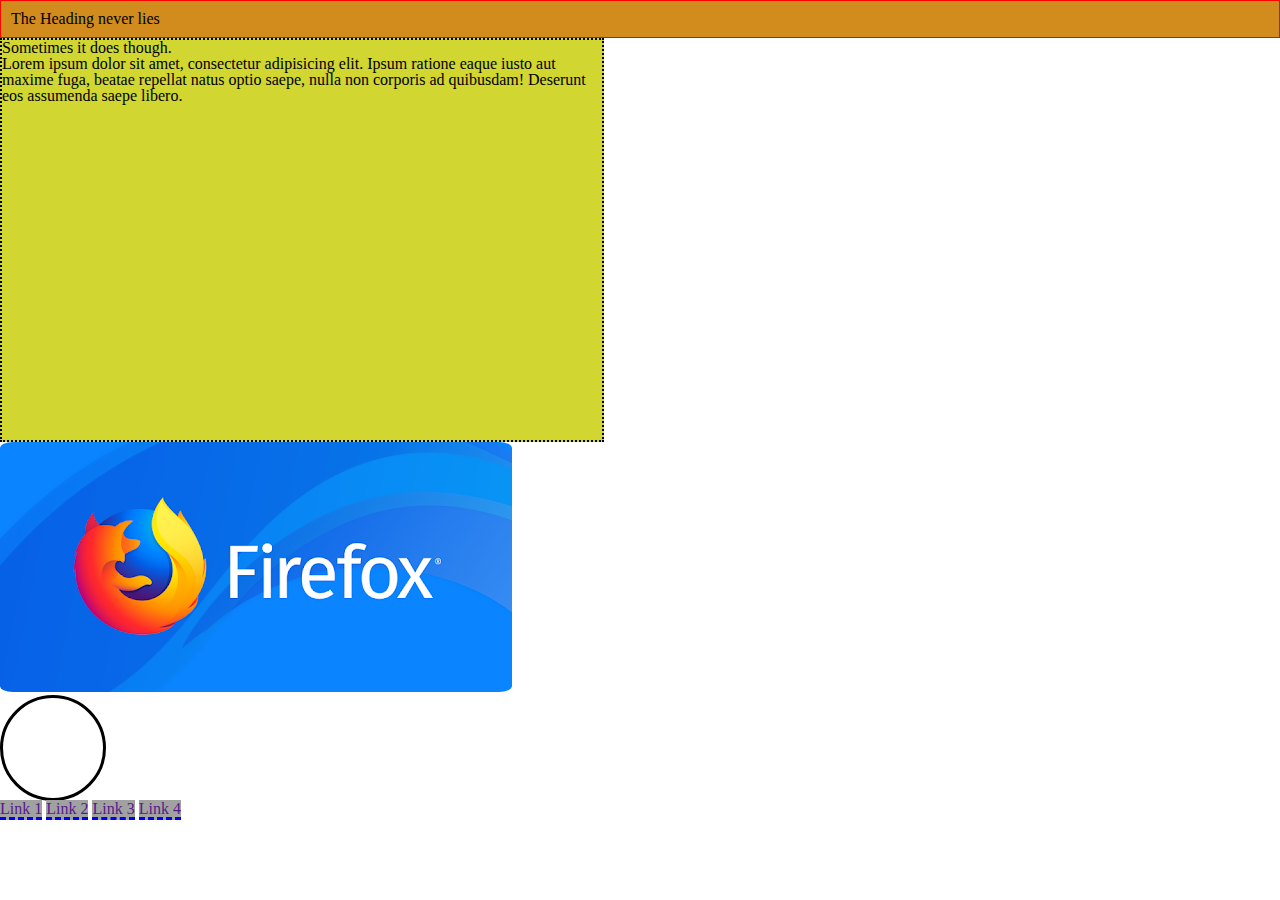
<file: Ex2-assignment-level-1-EHaaak/index.html>
<!DOCTYPE html>
<html lang="en">
<head>
    <meta charset="UTF-8">
    <meta name="viewport" content="width=device-width, initial-scale=1.0">
    <title>Document</title>
    <link rel="stylesheet" href="./assets/stylesheets/main.css">
</head>
<body>
    <h1>The Heading never lies</h1>
    <p>Sometimes it does though.<br> Lorem ipsum dolor sit amet, consectetur adipisicing elit. Ipsum ratione eaque iusto aut maxime fuga, beatae repellat natus optio saepe, nulla non corporis ad quibusdam! Deserunt eos assumenda saepe libero.</p>
    <img src="./assets/images/firefox-wallpaper.png" alt="Firefox Wallpaper">
    <div class="circle"></div>
    <footer>
        <ul>
            <li><a href="">Link 1</a></li>
            <li><a href="">Link 2</a></li>
            <li><a href="">Link 3</a></li>
            <li><a href="">Link 4</a></li>
        </ul>
    </footer>
</body>
</html>
</file>
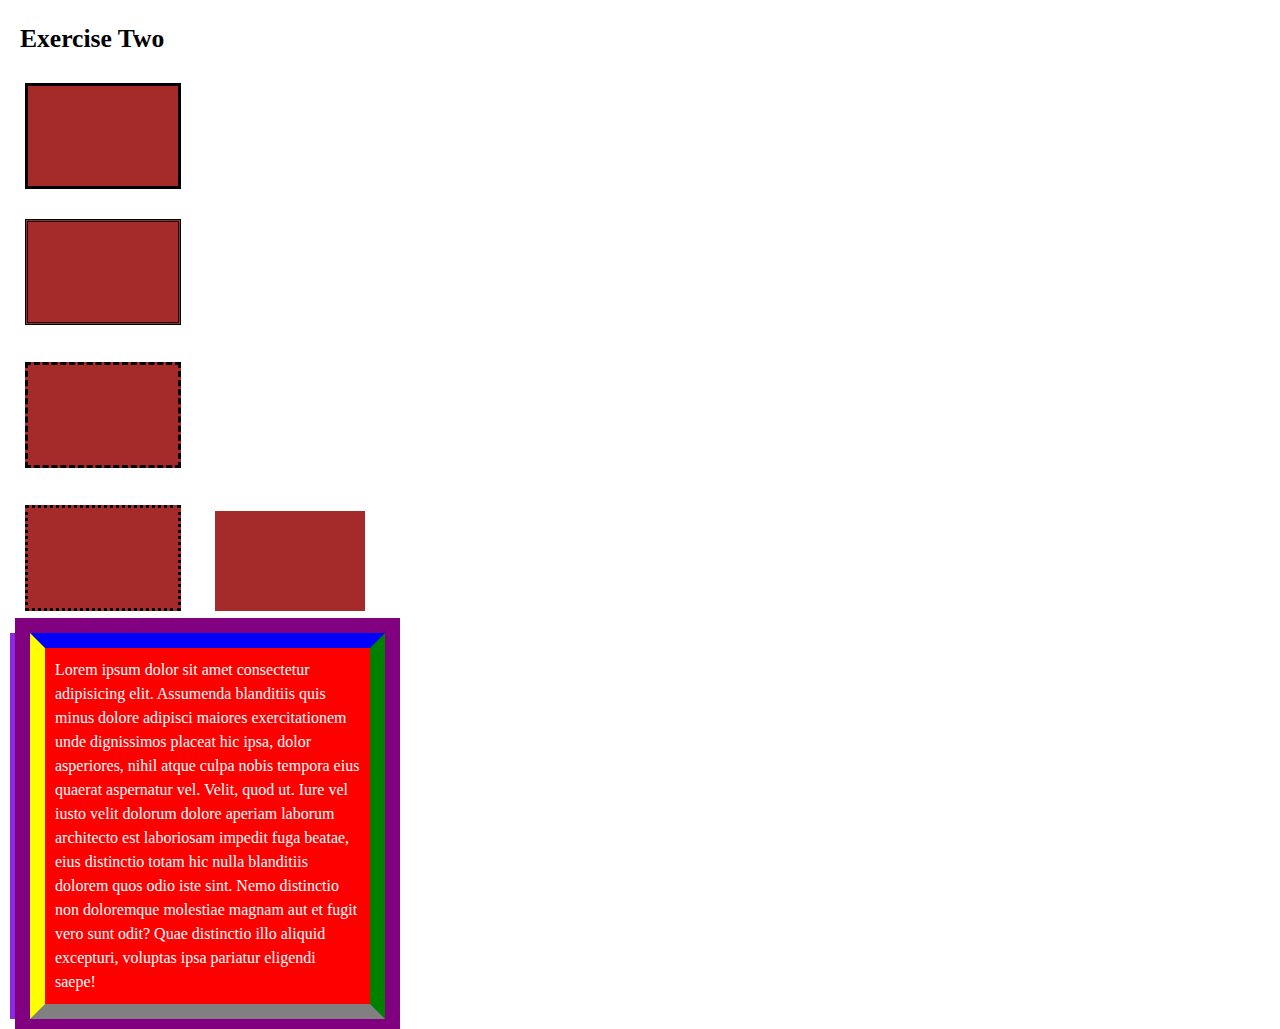
<file: Ex3-assignment-level-2-EHaaal/index.html>
<!DOCTYPE html>
<html lang="en">
    <head>
        <meta charset="UTF-8">
        <meta name="viewport" content="width=device-width, initial-scale=1.0">
        <link rel="stylesheet" href="assets/stylesheets/main.css">
        <title>Exercise 2</title>
    </head>
    <body>
        <h1>Exercise Two</h1>
        <div class="rectangle small-rectangle rectangle1"></div>
        <div class="rectangle small-rectangle rectangle2"></div>
        <div class="rectangle small-rectangle rectangle3"></div>
        <div class="rectangle small-rectangle rectangle4"></div>
        <div class="rectangle small-rectangle rectangle5"></div>
        <div class="upper-rectangle">
            <p class="large-rectangle">Lorem ipsum dolor sit amet consectetur adipisicing elit. Assumenda blanditiis quis minus dolore adipisci maiores exercitationem unde dignissimos placeat hic ipsa, dolor asperiores, nihil atque culpa nobis tempora eius quaerat aspernatur vel. Velit, quod ut. Iure vel iusto velit dolorum dolore aperiam laborum architecto est laboriosam impedit fuga beatae, eius distinctio totam hic nulla blanditiis dolorem quos odio iste sint. Nemo distinctio non doloremque molestiae magnam aut et fugit vero sunt odit? Quae distinctio illo aliquid excepturi, voluptas ipsa pariatur eligendi saepe!</p>
        </div>
    </body>
</html>
</file>
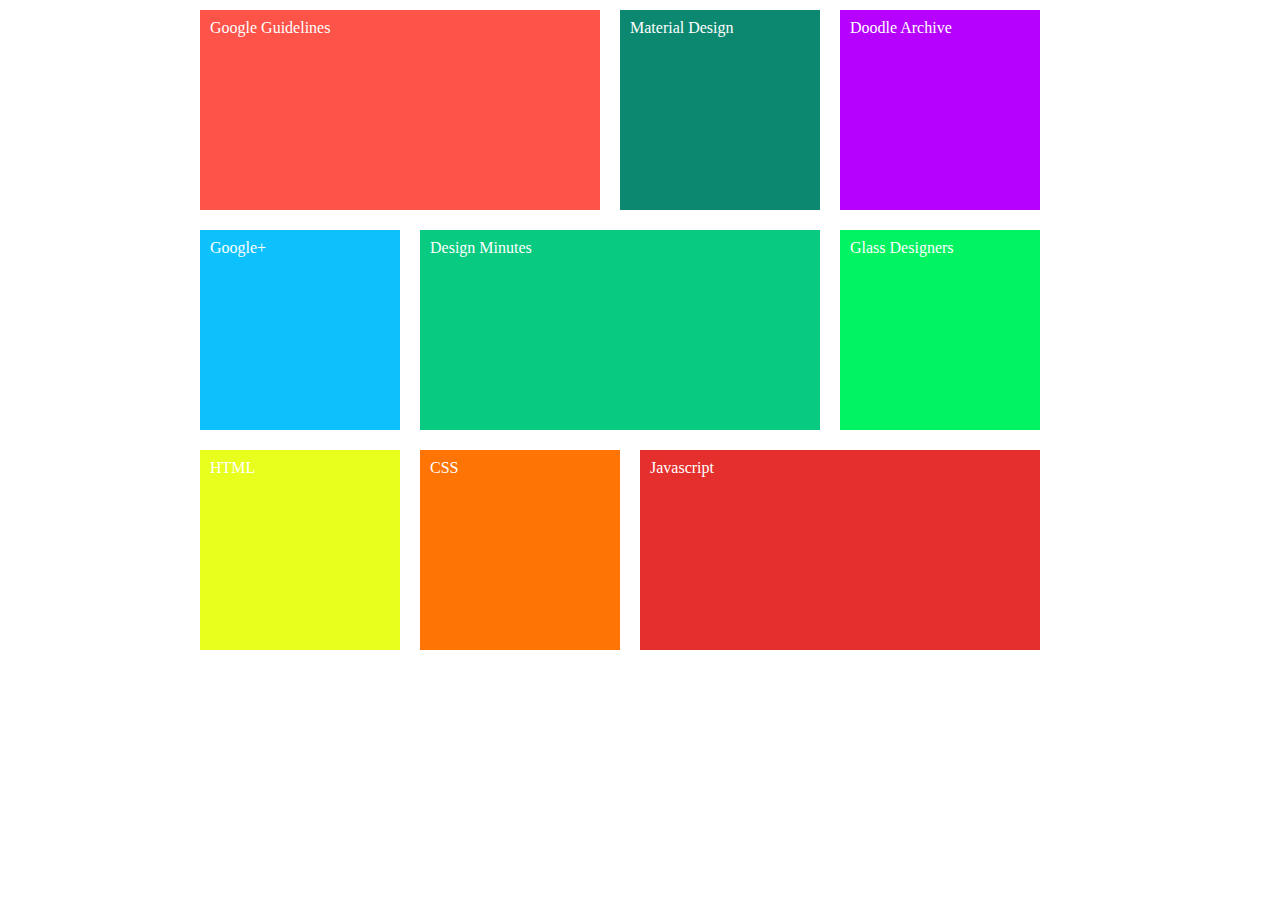
<file: Ex4-assignment-level-3-EHaaam/index.html>
<!DOCTYPE html>
<html lang="en">
<head>
    <meta charset="UTF-8">
    <meta name="viewport" content="width=device-width, initial-scale=1.0">
    <link rel="stylesheet" href="assets/stylesheets/main.css">
    <title>Exercise 3</title>
</head>
<body>
    <main>
        <div class="rectangle block1" >Google Guidelines</div><!--
        --><div class="square block2" >Material Design</div><!--
        --><div class="square block3" >Doodle Archive</div><!--
        --><div class="square block4" >Google+</div><!--
        --><div class="rectangle block5" >Design Minutes</div><!--
        --><div class="square block6" >Glass Designers</div><!--
        --><div class="square block7" >HTML</div><!--
        --><div class="square block8" >CSS</div><!--
        --><div class="rectangle block9" >Javascript</div>
    </main>
</body>
</html>
</file>
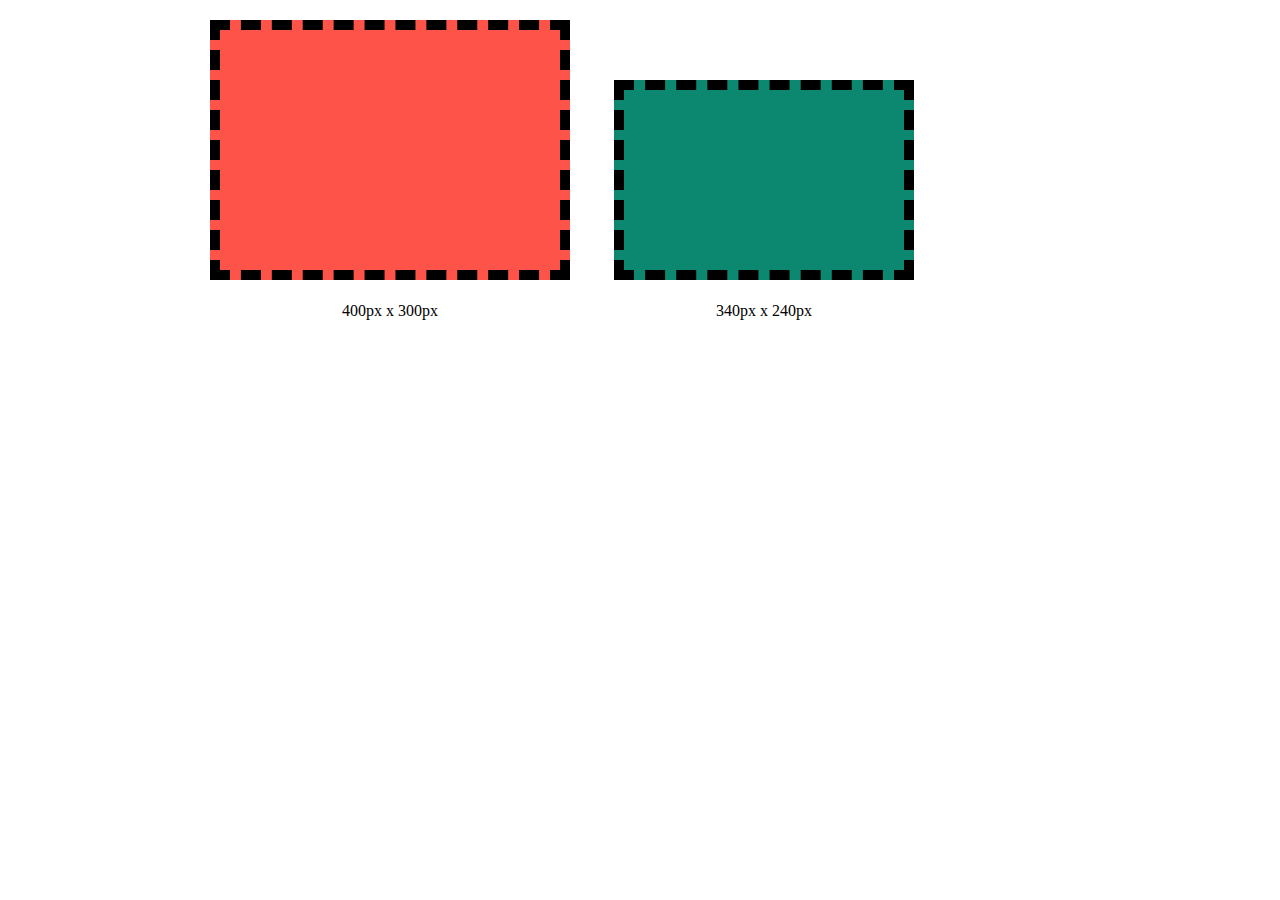
<file: Ex5-assignment-level-4-EHaaan/index.html>
<!DOCTYPE html>
<html lang="en">
<head>
    <meta charset="UTF-8">
    <meta name="viewport" content="width=device-width, initial-scale=1.0">
    <title>Exercise 4</title>
    <link rel="stylesheet" href="assets/stylesheets/main.css">
</head>
<body>
    <main>
        <section class="large-box">
            <div class="box box1"></div>
            <p>400px x 300px</p>
        </section>
        <section class="small-box">
            <div class="box box2"></div>
            <p>340px x 240px</p>
        </section>
    </main>
</body>
</html>
</file>
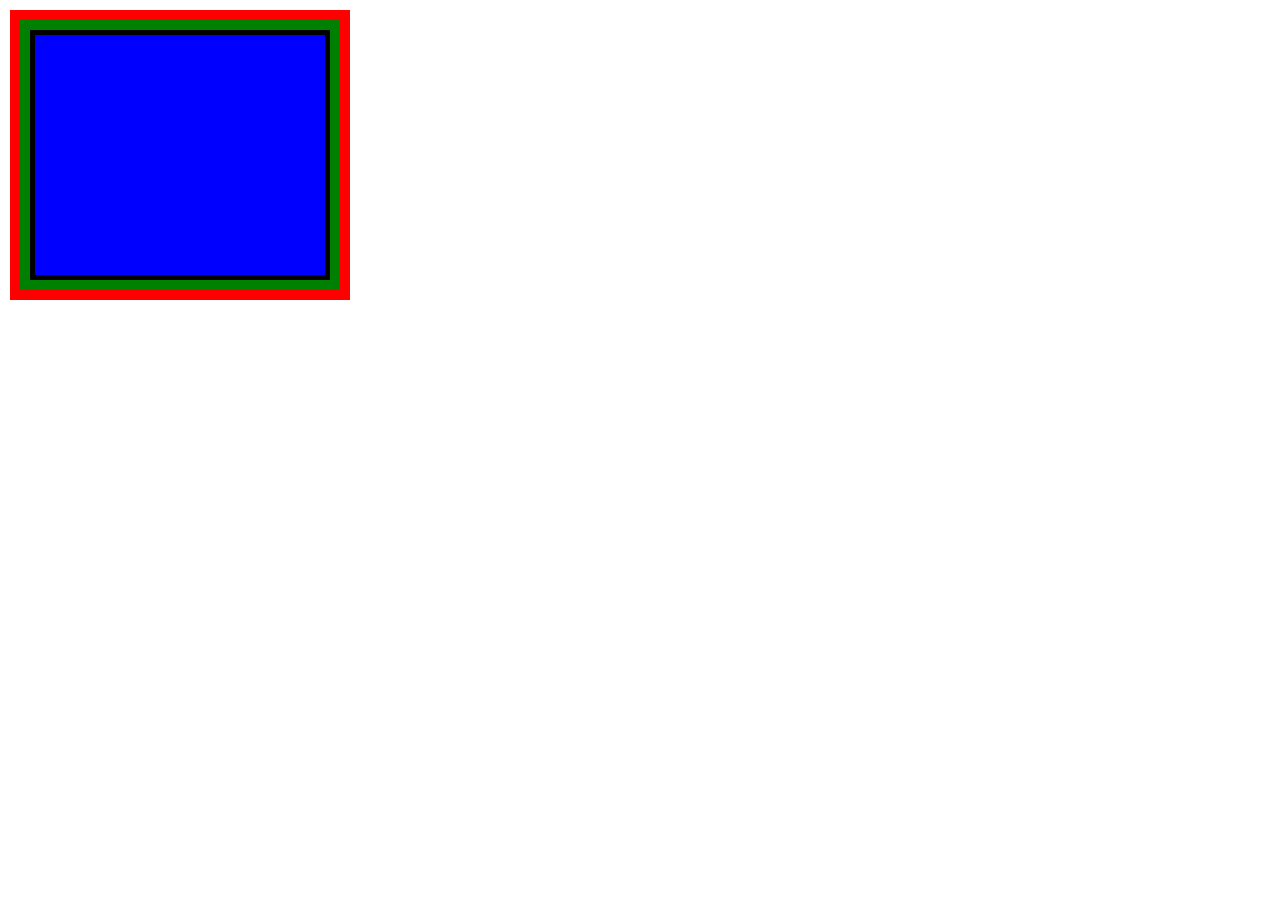
<file: Ex6-assignment-level-5-EHaaao/index.html>
<!DOCTYPE html>
<html lang="en">
<head>
    <meta charset="UTF-8">
    <meta name="viewport" content="width=device-width, initial-scale=1.0">
    <link rel="stylesheet" href="assets/stylesheets/main.css">
    <title>Exercise 5</title>
</head>
<body>
    <div class="box">
    </div>
</body>
</html>
</file>
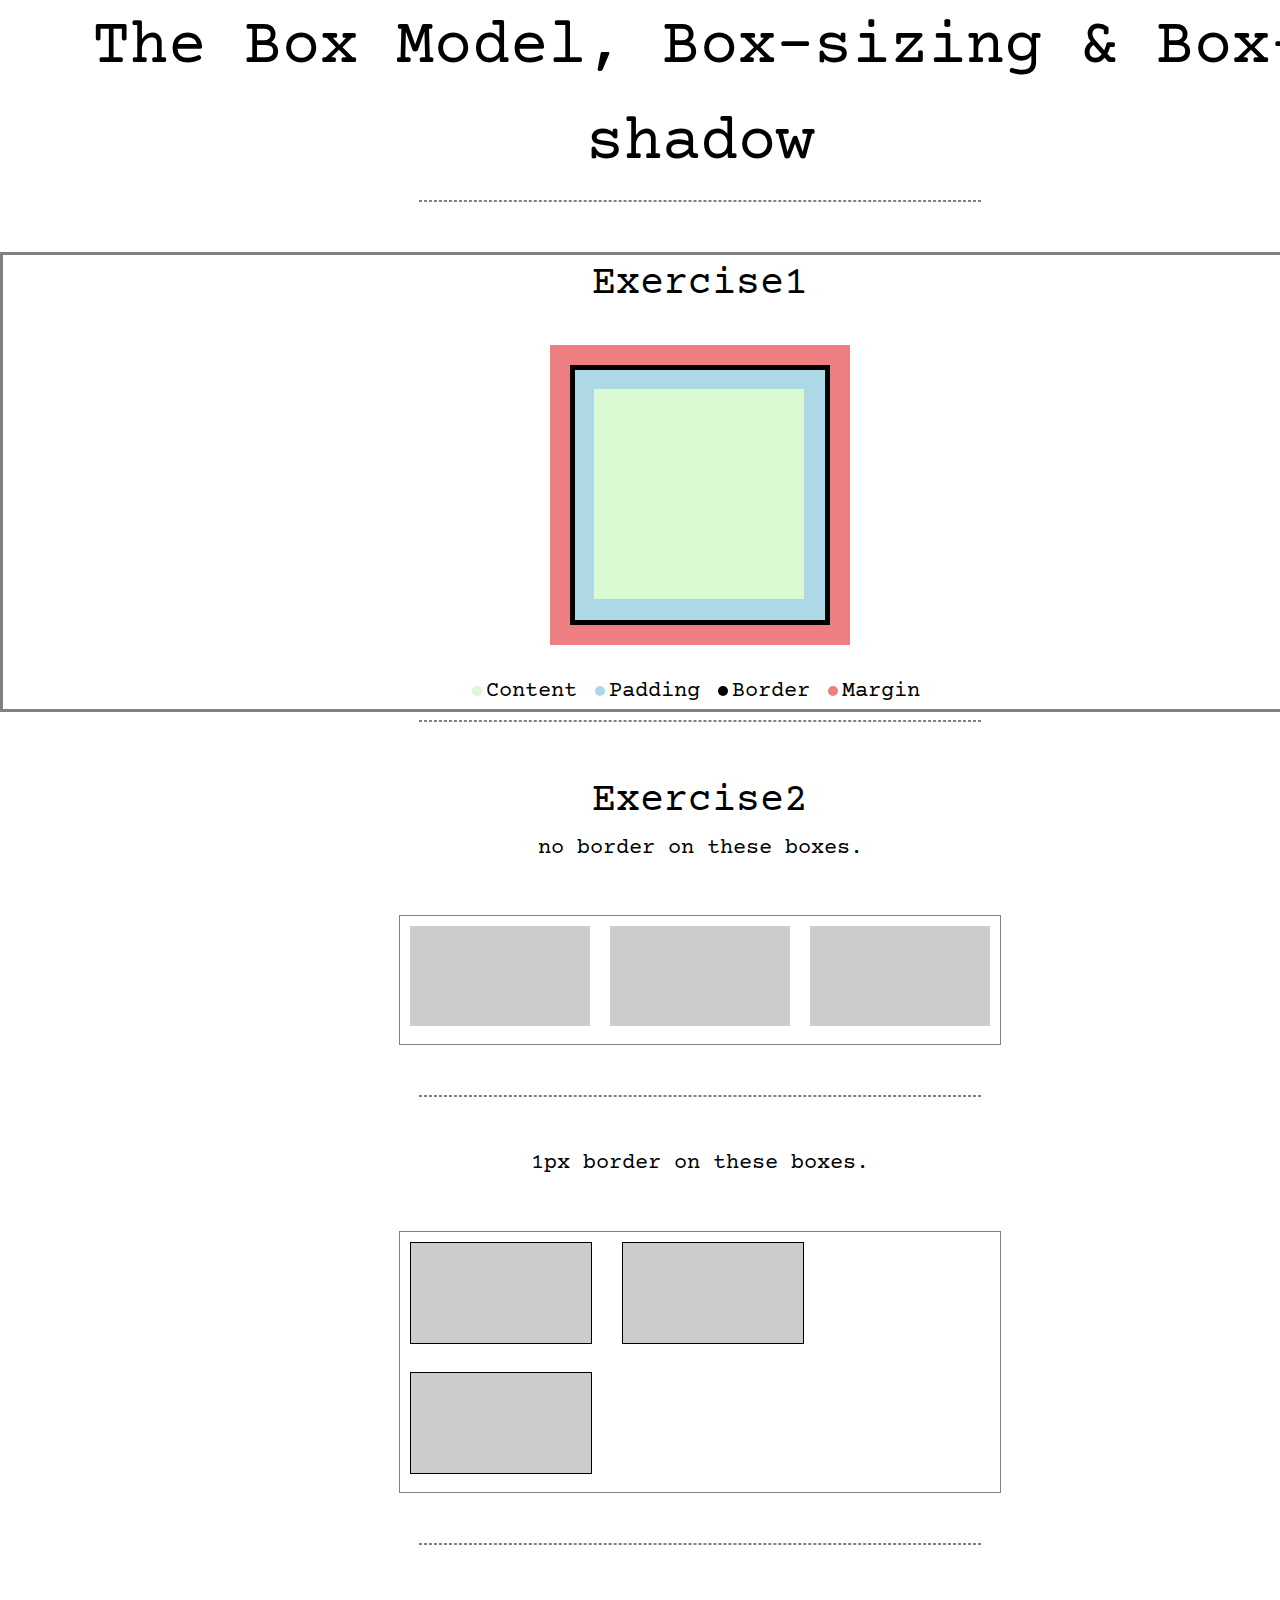
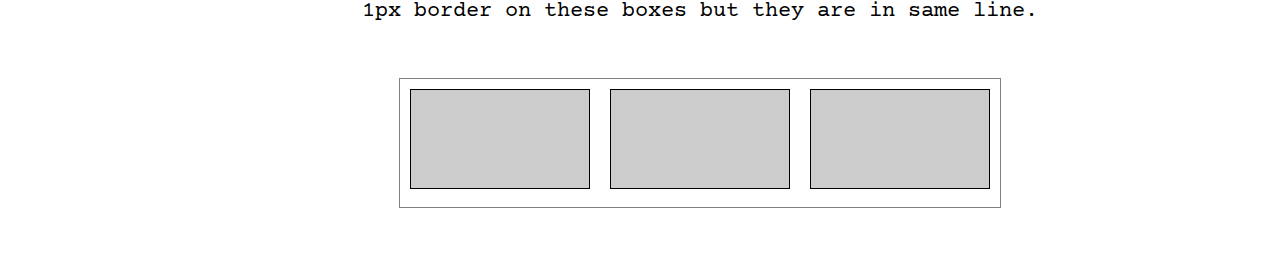
<file: Ex7-assignment-level-6-EHaaap/index.html>
<!DOCTYPE html>
<html lang="en">
<head>
    <meta charset="UTF-8">
    <meta name="viewport" content="width=device-width, initial-scale=1.0">
    <link rel="stylesheet" href="assets/stylesheets/main.css">
    <link href="https://fonts.googleapis.com/css2?family=Courier+Prime:wght@400;700&display=swap" rel="stylesheet">
    <title>Exercise 6</title>
</head>
<body>
    <h1>The Box Model, Box-sizing & Box-shadow</h1>
    <hr>
    <section class="exercise1">
        <h2>Exercise1</h2>
        <div class="square"></div>
        <section class="legend">
            <div class="circle circle1"></div><!--
            --><p>Content</p>
            <div class="circle circle2"></div><!--
            --><p>Padding</p>
            <div class="circle circle3"></div><!--
            --><p>Border</p>
            <div class="circle circle4"></div><!--
            --><p>Margin</p>
        </section>
    </section>
    <hr>
    <section class="exercise2">
        <section>
            <h2>Exercise2</h2>
            <p>no border on these boxes.</p>
            <div class="box-cover">
                <div class="box box1"></div><!--
                --><div class="box box2"></div><!--
                --><div class="box box3"></div>
            </div>
        </section>
        <hr>
        <section>
            <p>1px border on these boxes.</p><div class="box-cover">
            <div class="box box4"></div>
            <div class="box box5"></div>
            <div class="box box6"></div>
            </div>
        </section>
        <hr>
        <section>
            <p>1px border on these boxes but they are in same line.</p>
            <div class="box-cover">
                <div class="box box7"></div><!--
                --><div class="box box8"></div><!--
                --><div class="box box9"></div>
            </div>
        </section>

    </section>
</body>
</html>
</file>
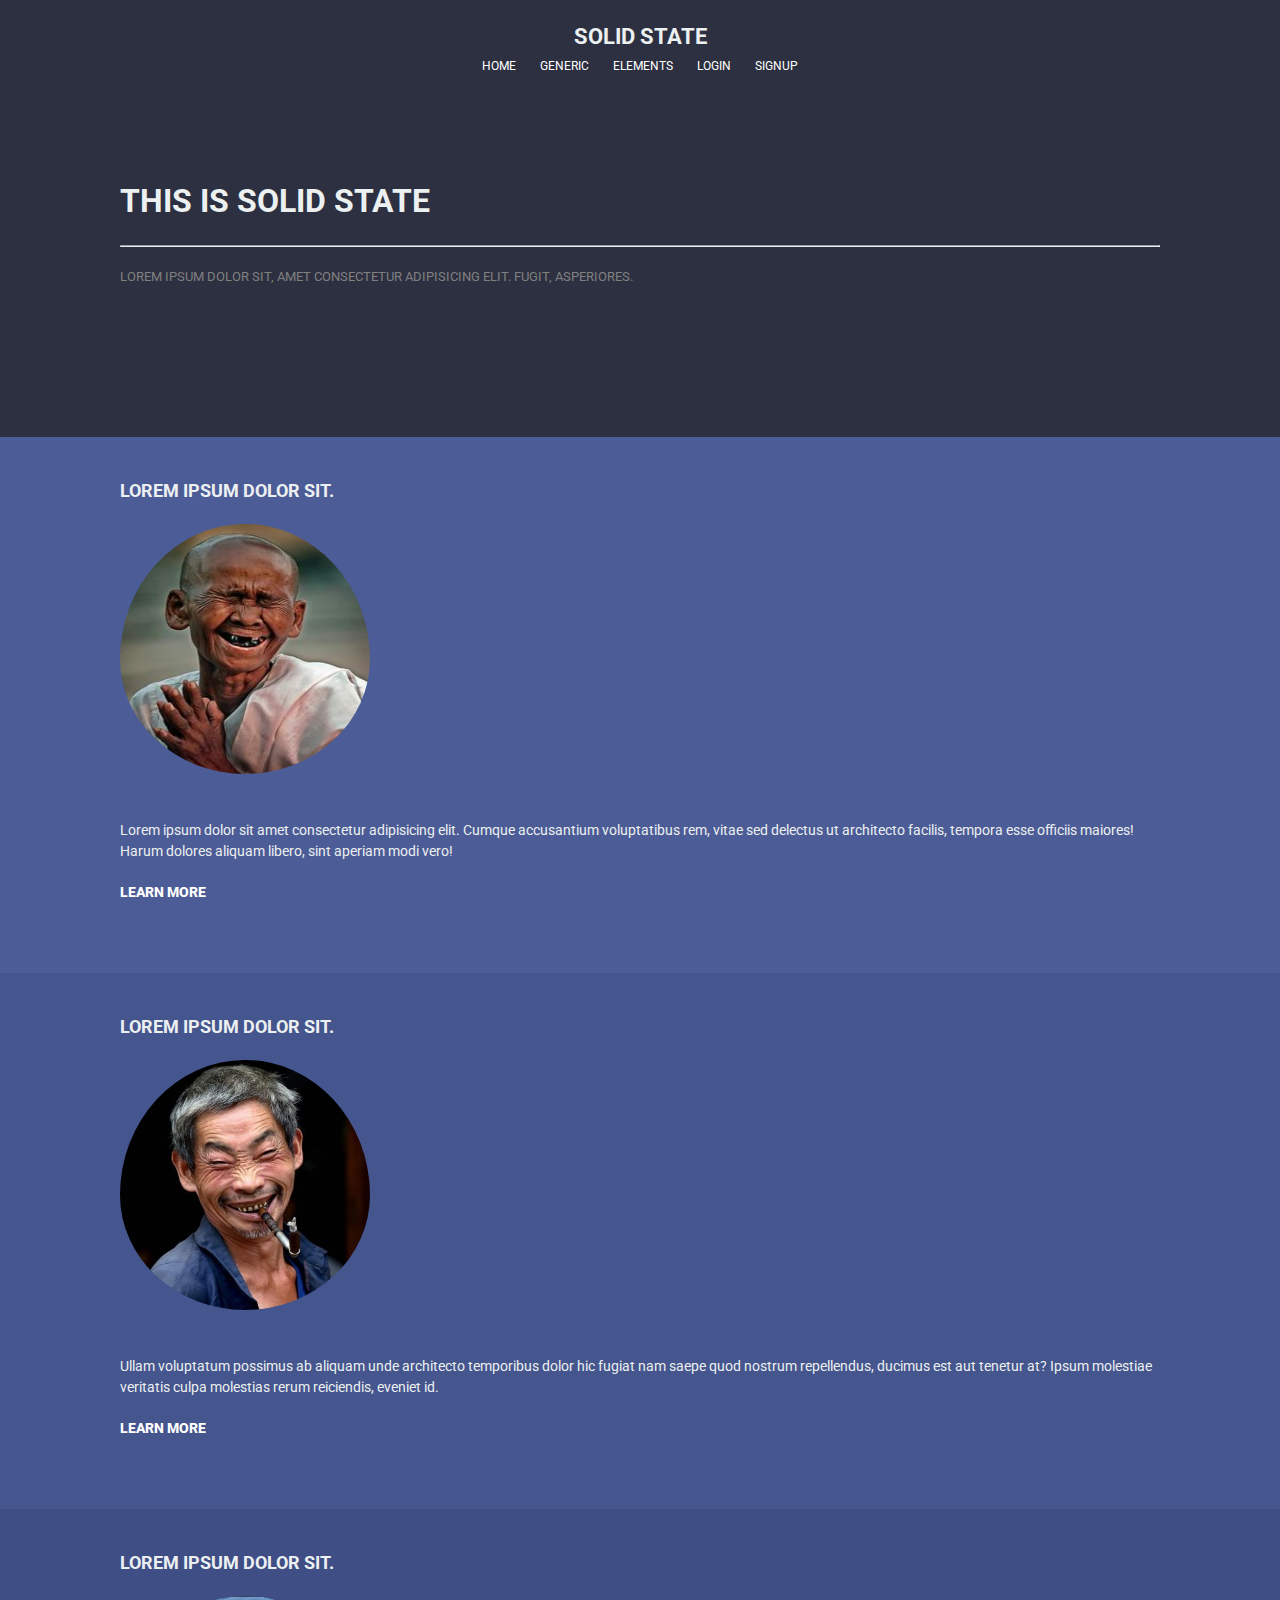
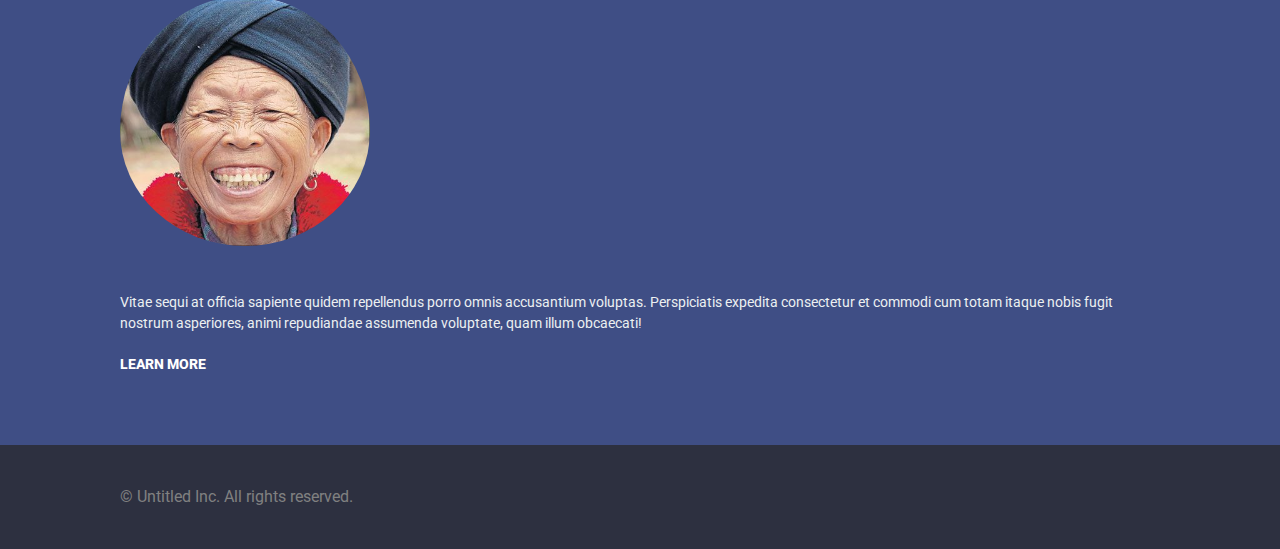
<file: Ex8-assignment-level-7-EHaaaq/index.html>
<!DOCTYPE html>
<html lang="en">
<head>
    <meta charset="UTF-8">
    <meta name="viewport" content="width=device-width, initial-scale=1.0">
    <link rel="stylesheet" href="assets/stylesheets/main.css">
    <link href="https://fonts.googleapis.com/css2?family=Roboto:wght@400;700&display=swap" rel="stylesheet">
    <title>Exercise 7</title>
</head>
<body>
    <header>
        <nav>
            <p class="logo">Solid State</p>
            <ul>
                <li><a href="#">Home</a></li>
                <li><a href="#">Generic</a></li>
                <li><a href="#">Elements</a></li>
                <li><a href="#">Login</a></li>
                <li><a href="#">Signup</a></li>
            </ul>
        </nav>
    </header>
    <main>
        <section class="section-01">
            <h1>This is Solid State</h1>
            <hr>
            <p>Lorem ipsum dolor sit, amet consectetur adipisicing elit. Fugit, asperiores.</p>
        </section>
        <section class="section-02">
            <h2>Lorem ipsum dolor sit.</h2>
            <img src="assets/images/happy-indonesian.jpg" alt="Happy Indonesian Man" class="intro-img">
            <p>Lorem ipsum dolor sit amet consectetur adipisicing elit. Cumque accusantium voluptatibus rem, vitae sed delectus ut architecto facilis, tempora esse officiis maiores! Harum dolores aliquam libero, sint aperiam modi vero!</p>
            <a href="#">Learn More</a>
        </section>
        <section class="section-03">
            <h2>Lorem ipsum dolor sit.</h2>
            <img src="assets/images/happy-chinese.jpg" alt="Happy Chinese Man" class="intro-img">
            <p>Ullam voluptatum possimus ab aliquam unde architecto temporibus dolor hic fugiat nam saepe quod nostrum repellendus, ducimus est aut tenetur at? Ipsum molestiae veritatis culpa molestias rerum reiciendis, eveniet id.</p>
            <a href="#">Learn More</a>
        </section>
        <section class="section-04">
            <h2>Lorem ipsum dolor sit.</h2>
            <img src="assets/images/happy-woman.jpg" alt="Happy Woman" class="intro-img">
            <p>Vitae sequi at officia sapiente quidem repellendus porro omnis accusantium voluptas. Perspiciatis expedita consectetur et commodi cum totam itaque nobis fugit nostrum asperiores, animi repudiandae assumenda voluptate, quam illum obcaecati!</p>
            <a href="#">Learn More</a>
        </section>
    </main>
    <footer>
        &copy; Untitled Inc. All rights reserved.
    </footer>
</body>
</html>
</file>
<file: Ex2-assignment-level-1-EHaaak/assets/stylesheets/main.css>
/* ---------------------------------------------------------------
Custom Styles
--------------------------------------------------------------- */

html, body, div, span, applet, object, iframe,
h1, h2, h3, h4, h5, h6, p, blockquote, pre,
a, abbr, acronym, address, big, cite, code,
del, dfn, em, img, ins, kbd, q, s, samp,
small, strike, strong, sub, sup, tt, var,
b, u, i, center,
dl, dt, dd, ol, ul, li,
fieldset, form, label, legend,
table, caption, tbody, tfoot, thead, tr, th, td,
article, aside, canvas, details, embed,
figure, figcaption, footer, header, hgroup,
menu, nav, output, ruby, section, summary,
time, mark, audio, video {
	margin: 0;
	padding: 0;
	border: 0;
	font-size: 100%;
	font: inherit;
	vertical-align: baseline;
}
/* HTML5 display-role reset for older browsers */
article, aside, details, figcaption, figure,
footer, header, hgroup, menu, nav, section {
	display: block;
}
body {
	line-height: 1;
}
ol, ul {
	list-style: none;
}
blockquote, q {
	quotes: none;
}
blockquote:before, blockquote:after,
q:before, q:after {
	content: '';
	content: none;
}
table {
	border-collapse: collapse;
	border-spacing: 0;
}

/* ---------------------------------------------------------------
Custom Styles
--------------------------------------------------------------- */

h1 {
	border: 1px solid red;
	background-color: #d18c1d;
	padding: 10px;
}

p {
	width: 600px;
	height: 400px;
	border: 2px dotted black;
	background-color: #d1d631;
}

img {
	border-radius: 2.5%;
}

.circle {
    width: 100px;
    height: 100px;
    border: 3px solid black;
    border-radius: 50%;
}

a {
	text-decoration: none;
	border-bottom: 3px dashed blue;
	background-color: #a1a1a1;
}

li {
	display: inline;
}
</file>
<file: Ex3-assignment-level-2-EHaaal/assets/stylesheets/main.css>
/* ---------------------------------------------------------------
Custom Styles
--------------------------------------------------------------- */

html, body, div, span, applet, object, iframe,
h1, h2, h3, h4, h5, h6, p, blockquote, pre,
a, abbr, acronym, address, big, cite, code,
del, dfn, em, img, ins, kbd, q, s, samp,
small, strike, strong, sub, sup, tt, var,
b, u, i, center,
dl, dt, dd, ol, ul, li,
fieldset, form, label, legend,
table, caption, tbody, tfoot, thead, tr, th, td,
article, aside, canvas, details, embed,
figure, figcaption, footer, header, hgroup,
menu, nav, output, ruby, section, summary,
time, mark, audio, video {
	margin: 0;
	padding: 0;
	border: 0;
	font-size: 100%;
	font: inherit;
	vertical-align: baseline;
}
/* HTML5 display-role reset for older browsers */
article, aside, details, figcaption, figure,
footer, header, hgroup, menu, nav, section {
	display: block;
}
body {
	line-height: 1;
}
ol, ul {
	list-style: none;
}
blockquote, q {
	quotes: none;
}
blockquote:before, blockquote:after,
q:before, q:after {
	content: '';
	content: none;
}
table {
	border-collapse: collapse;
	border-spacing: 0;
}

/* ---------------------------------------------------------------
Custom Styles
--------------------------------------------------------------- */

body {
    font-size: 16px;
    line-height: 1.5;
    width: 375px;
    padding: 10px;
}

h1 {
    font-size: 1.6em;
    padding: 10px;
    font-weight: 800;
}

.rectangle {
    background-color: brown;
}

.small-rectangle {
    width: 150px;
    height: 100px;
    display: inline-block;
    margin: 15px;
}

.large-rectangle {
    /* width: */
    outline: 15px solid purple;
    border-top: 15px solid blue;
    border-bottom: 15px solid gray;
    border-left: 15px solid yellow;
    border-right: 15px solid green;
    margin-left: 20px;
    color: white;
    background-color: red;
    padding: 10px;
}

.rectangle1 {
    display: block;
    border: 3px solid black;
}

.rectangle2 {
    border: 3px double black;

}

.rectangle3 {
    border: 3px dashed black;

}

.rectangle4 {
    border: 3px dotted black;

}

.rectangle5 {
    border: none;
}

.upper-rectangle {
    background-color: blueviolet;
}
</file>
<file: Ex4-assignment-level-3-EHaaam/assets/stylesheets/main.css>
/* ---------------------------------------------------------------
CSS Reset
--------------------------------------------------------------- */

html, body, div, span, applet, object, iframe, h1, h2, h3, h4, h5, h6, p, blockquote, pre, a, abbr, acronym, address, big, cite, code, del, dfn, em, img, ins, kbd, q, s, samp, small, strike, strong, sub, sup, tt, var, b, u, i, center, dl, dt, dd, ol, ul, li, fieldset, form, label, legend, table, caption, tbody, tfoot, thead, tr, th, td, article, aside, canvas, details, embed, figure, figcaption, footer, header, hgroup, menu, nav, output, ruby, section, summary, time, mark, audio, video {
  border: 0;
  font: inherit;
  font-size: 100%;
  margin: 0;
  padding: 0;
  vertical-align: baseline;
}

/* HTML5 display-role reset for older browsers */

article, aside, details, figcaption, figure, footer, header, hgroup, menu, nav, section {
  display: block;
}

body {
  line-height: 1;
}

ol, ul {
  list-style: none;
}

blockquote, q {
  quotes: none;
}

blockquote:before, blockquote:after, q:before, q:after {
  content: '';
  content: none;
}

/* ---------------------------------------------------------------
Custom Styles
--------------------------------------------------------------- */

body {
  /* background-color: black; */
  margin: 0 auto;
  color: white;
  width: 900px;
}

.square, .rectangle {
  padding: 10px;
  margin: 10px;
  box-sizing: border-box;
}

.square {
  width: 200px;
  height: 200px;
  display: inline-block;

}

.rectangle {
  width: 400px;
  height: 200px;
  display: inline-block;
}

.block1 {
  background-color: #FE5349
}

.block2 {
  background-color: #0C8871
}

.block3 {
  background-color: #B601FF
}

.block4 {
  background-color: #0DC1FD
}

.block5 {
  background-color: #08CA80
}

.block6 {
  background-color: #01F361
}

.block7 {
  background-color: #E8FF1D
}

.block8 {
  background-color: #FE7405
}

.block9 {
  background-color: #E52F2D;
}
</file>
<file: Ex5-assignment-level-4-EHaaan/assets/stylesheets/main.css>
/* ---------------------------------------------------------------
CSS Reset
--------------------------------------------------------------- */

html, body, div, span, applet, object, iframe, h1, h2, h3, h4, h5, h6, p, blockquote, pre, a, abbr, acronym, address, big, cite, code, del, dfn, em, img, ins, kbd, q, s, samp, small, strike, strong, sub, sup, tt, var, b, u, i, center, dl, dt, dd, ol, ul, li, fieldset, form, label, legend, table, caption, tbody, tfoot, thead, tr, th, td, article, aside, canvas, details, embed, figure, figcaption, footer, header, hgroup, menu, nav, output, ruby, section, summary, time, mark, audio, video {
  border: 0;
  font: inherit;
  font-size: 100%;
  margin: 0;
  padding: 0;
  vertical-align: baseline;
}

/* HTML5 display-role reset for older browsers */

article, aside, details, figcaption, figure, footer, header, hgroup, menu, nav, section {
  display: block;
}

body {
  line-height: 1;
}

ol, ul {
  list-style: none;
}

blockquote, q {
  quotes: none;
}

blockquote:before, blockquote:after, q:before, q:after {
  content: '';
  content: none;
}

/* ---------------------------------------------------------------
Custom Styles
--------------------------------------------------------------- */

body {
  /* background-color: black; */
  margin: 0 auto;
  width: 900px;
}

.box {
  width: 200px;
  height: 200px;
  display: inline-block;
}

.box1 {
  background-color: #FE5349;
  width: 300px;
  height: 200px;
  padding: 20px;
  border: 10px dashed black;
  margin: 20px;
}

.box2 {
  background-color: #0C8871;
  width: 300px;
  height: 200px;
  padding: 20px;
  border: 10px dashed black;
  margin: 20px;
  box-sizing: border-box;
}

section {
    display: inline-block;
}

p {
  text-align: center;
}
</file>
<file: Ex6-assignment-level-5-EHaaao/assets/stylesheets/main.css>
/* ---------------------------------------------------------------
CSS Reset
--------------------------------------------------------------- */

html, body, div, span, applet, object, iframe, h1, h2, h3, h4, h5, h6, p, blockquote, pre, a, abbr, acronym, address, big, cite, code, del, dfn, em, img, ins, kbd, q, s, samp, small, strike, strong, sub, sup, tt, var, b, u, i, center, dl, dt, dd, ol, ul, li, fieldset, form, label, legend, table, caption, tbody, tfoot, thead, tr, th, td, article, aside, canvas, details, embed, figure, figcaption, footer, header, hgroup, menu, nav, output, ruby, section, summary, time, mark, audio, video {
  border: 0;
  font: inherit;
  font-size: 100%;
  margin: 0;
  padding: 0;
  vertical-align: baseline;
}

/* HTML5 display-role reset for older browsers */

article, aside, details, figcaption, figure, footer, header, hgroup, menu, nav, section {
  display: block;
}

body {
  line-height: 1;
}

ol, ul {
  list-style: none;
}

blockquote, q {
  quotes: none;
}

blockquote:before, blockquote:after, q:before, q:after {
  content: '';
  content: none;
}

/* ---------------------------------------------------------------
Custom Styles
--------------------------------------------------------------- */

.box {
    width: 300px;
    height: 250px;
    padding: 20px;
    border: 5px solid black;
    margin: 30px;
    outline: 10px solid green;
    box-shadow: 0px 0px 0px 20px red;
    background-color: blue;
    box-sizing: border-box;
}
</file>
<file: Ex7-assignment-level-6-EHaaap/assets/stylesheets/main.css>
/* ---------------------------------------------------------------
CSS Reset
--------------------------------------------------------------- */

html, body, div, span, applet, object, iframe, h1, h2, h3, h4, h5, h6, p, blockquote, pre, a, abbr, acronym, address, big, cite, code, del, dfn, em, img, ins, kbd, q, s, samp, small, strike, strong, sub, sup, tt, var, b, u, i, center, dl, dt, dd, ol, ul, li, fieldset, form, label, legend, table, caption, tbody, tfoot, thead, tr, th, td, article, aside, canvas, details, embed, figure, figcaption, footer, header, hgroup, menu, nav, output, ruby, section, summary, time, mark, audio, video {
  border: 0;
  font: inherit;
  font-size: 100%;
  margin: 0;
  padding: 0;
  vertical-align: baseline;
}

/* HTML5 display-role reset for older browsers */

article, aside, details, figcaption, figure, footer, header, hgroup, menu, nav, section {
  display: block;
}

body {
  line-height: 1;
}

ol, ul {
  list-style: none;
}

blockquote, q {
  quotes: none;
}

blockquote:before, blockquote:after, q:before, q:after {
  content: '';
  content: none;
}

/* ---------------------------------------------------------------
Custom Styles
--------------------------------------------------------------- */

body {
  margin: 0 auto;
  width: 1400px;
  text-align: center;
  font-family: 'Courier Prime', monospace;
  font-size: 16px;
  line-height: 1.5;
}

h1 {
  font-size: 4.0em;
}

h2 {
  font-size: 2.5em;
}

p {
  font-size: 1.4em;
}

.exercise1 {
  text-align: center;
  position: relative;
  border: 3px solid gray;
}

.exercise2 {
  margin-top: 50px;
  margin-bottom: 10px;
}

.square {
  width: 260px;
  height: 260px;
  background-color: #dafad4;
  border: 5px solid black;
  margin: 50px auto;
  box-shadow: -1px -1px 0 20px #add8e6 inset;
  box-sizing: border-box;
  outline: 20px solid #ed7f80;
}

.legend > *{
  display: inline-block;
}

.circle {
  width: 10px;
  height: 10px;
  border-radius: 50%;
  margin-right: 4px;;
}

.circle1 {
  background-color: #dafad4;
}

.circle2 {
  background-color: #add8e6;
}

.circle3 {
  background-color: black;
}

.circle4 {
  background-color: #ed7f80;
}

.legend p {
  margin-right: 8px;
}

.box-cover {
  width: 600px;
  border: 1px solid gray;
  margin: 50px auto;
  text-align: left;
}

.box {
  width: 180px;
  height: 100px;
  margin: 10px;
  display: inline-block;
  background-color: #cccccc;
}



.box1, .box2, .box3 {
  border: none;
}

.box4, .box5, .box6 {
  border: 1px solid black;

}

.box7, .box8, .box9 {
  border: 1px solid black;
  box-sizing: border-box;
}

hr {
  width: 40%;
  border: 1px dashed gray;
  margin-bottom: 50px;
}
</file>
<file: Ex8-assignment-level-7-EHaaaq/assets/stylesheets/main.css>
/* ---------------------------------------------------------------
CSS Reset
--------------------------------------------------------------- */

html, body, div, span, applet, object, iframe, h1, h2, h3, h4, h5, h6, p, blockquote, pre, a, abbr, acronym, address, big, cite, code, del, dfn, em, img, ins, kbd, q, s, samp, small, strike, strong, sub, sup, tt, var, b, u, i, center, dl, dt, dd, ol, ul, li, fieldset, form, label, legend, table, caption, tbody, tfoot, thead, tr, th, td, article, aside, canvas, details, embed, figure, figcaption, footer, header, hgroup, menu, nav, output, ruby, section, summary, time, mark, audio, video {
  border: 0;
  font: inherit;
  font-size: 100%;
  margin: 0;
  padding: 0;
  vertical-align: baseline;
}

/* HTML5 display-role reset for older browsers */

article, aside, details, figcaption, figure, footer, header, hgroup, menu, nav, section {
  display: block;
}

body {
  line-height: 1;
}

ol, ul {
  list-style: none;
}

blockquote, q {
  quotes: none;
}

blockquote:before, blockquote:after, q:before, q:after {
  content: '';
  content: none;
}

/* ---------------------------------------------------------------
Custom Styles
--------------------------------------------------------------- */

body {
  font-family: 'Roboto', sans-serif;
  font-size: 16px;
  line-height: 1.5;
  margin: 0 auto;
  color: #ecf0f1;
  /* background-color: black; */
  text-transform: uppercase;
}

h1 {
  font-size: 32px;
  font-weight: 700;
}

h2 {
  font-size: 18px;
  font-weight: 700;
}

a {
  color: white;
  text-decoration: none;
  font-weight: 800;
  display: block;
}

nav {
  text-align: center;
  display: inline;
}

.logo {
  font-size: 22px;
  font-weight: 700;
}

nav li, nav a {
  display: inline;
  /* Make this inline-block */
  font-weight: 400;
  font-size: 12px;
  padding-right: 20px;
}

nav li:last-child, nav a:last-child {
  padding-right: 0;
}

img {
  width: 250px;
  height: 250px;
  border-radius: 50%;
  padding: 20px 0 40px 0;
}

footer, section p {
  text-transform: none;
}

.section-01 p {
  color: gray;
  text-transform: uppercase;
  font-size: 13px;
}

main {
  font-size: 14px;
}

main a {
  padding-top: 20px;
  padding-bottom: 30px;
}

hr {
  margin: 20px 0;
}

/* ---------------------------------------------------------------
Section styles
--------------------------------------------------------------- */

header {
  padding: 20px 120px 60px 120px;
}


section, footer {
  padding: 40px 120px;
}

header {
  background-color: #2D3040;
}

.section-01 {
  background-color: #2d3040;
  padding-bottom: 150px;
}

.section-02 {
  background-color: #4c5c96;
}

.section-03 {
  background-color: #45558d;
}

.section-04 {
  background-color: #3f4e85;
}

footer {
  background-color: #2d3040;
  color: gray;
}
</file>
